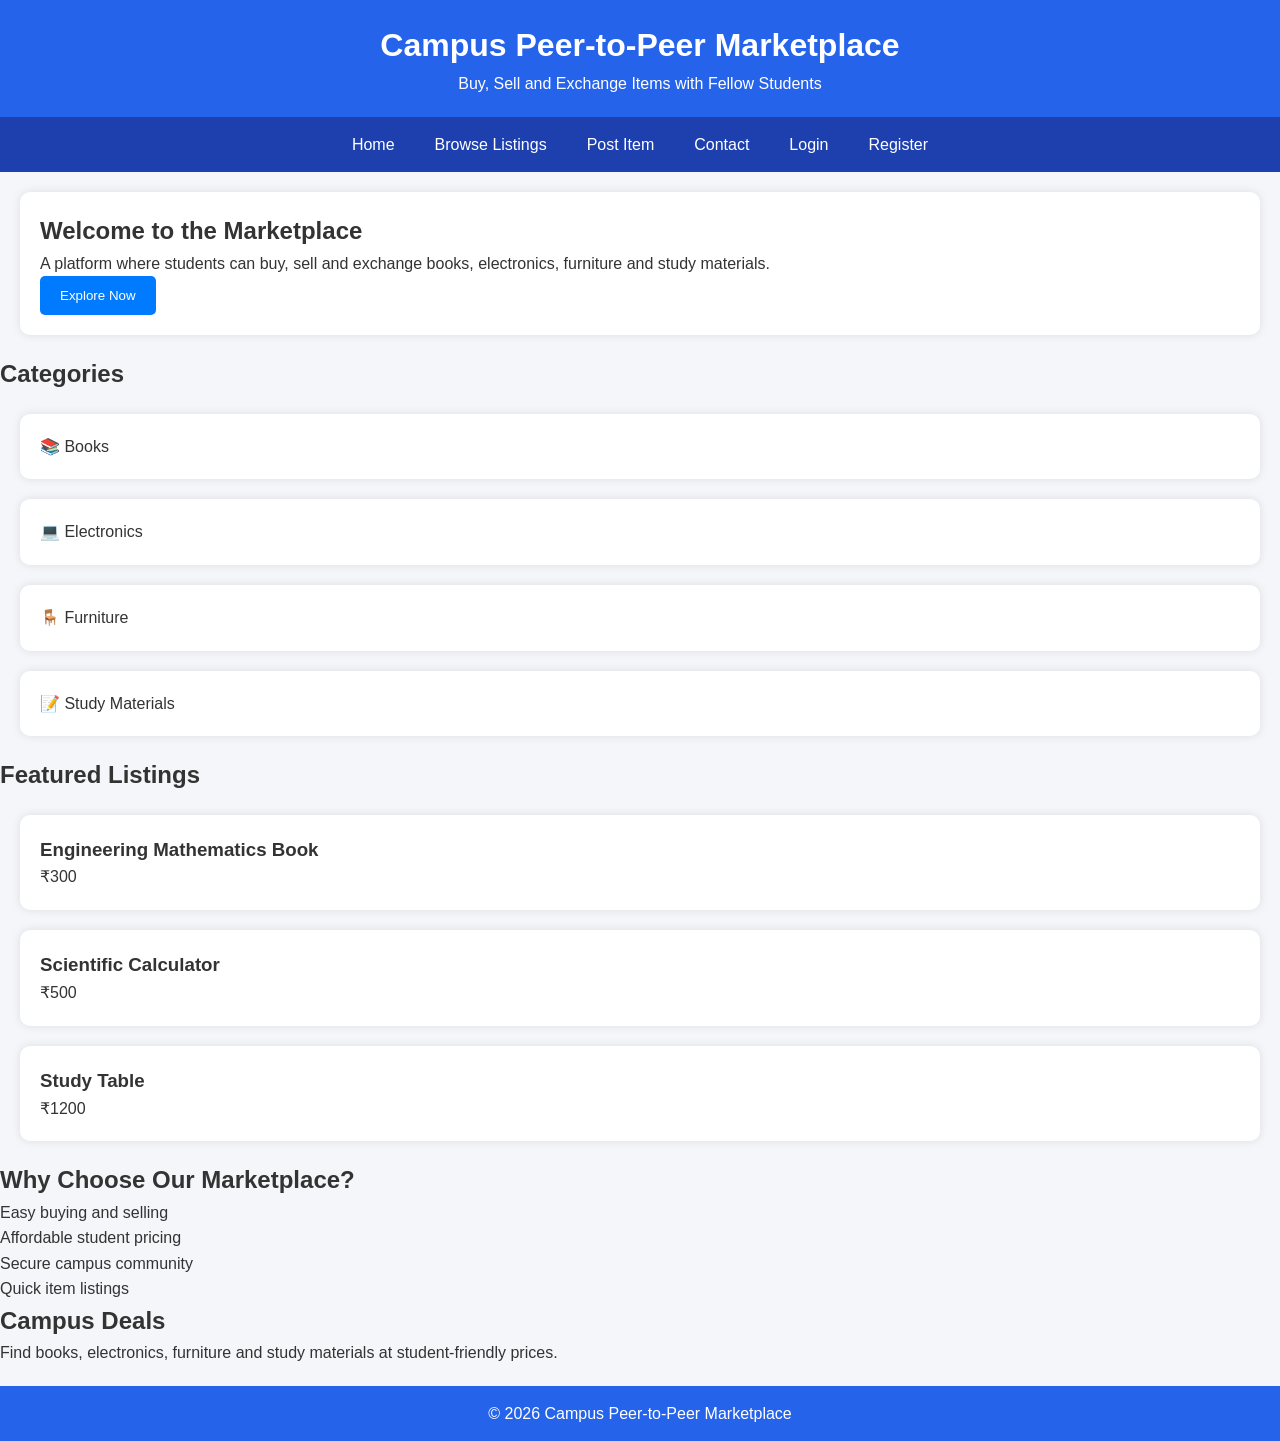
<file: index.html>
<!DOCTYPE html>
<html lang="en">
<head>
    <title>Campus Peer-to-Peer Marketplace</title>
    <link rel="stylesheet" href="css/style.css">
</head>
<body>
    <header>
    <h1>Campus Peer-to-Peer Marketplace</h1>
    <p>Buy, Sell and Exchange Items with Fellow Students</p>
</header>

<nav>
    <ul>
        <li><a href="index.html">Home</a></li>
        <li><a href="browse.html">Browse Listings</a></li>
        <li><a href="post.html">Post Item</a></li>
        <li><a href="contact.html">Contact</a></li>
        <li><a href="login.html">Login</a></li>
        <li><a href="register.html">Register</a></li>
     </ul>
</nav>

<div class="card">
    <h2>Welcome to the Marketplace</h2>
    <p>
        A platform where students can buy, sell and exchange books,
        electronics, furniture and study materials.
    </p>

    <button>Explore Now</button>
</div>

<section class="categories">
    <h2>Categories</h2>
    <div class="category-container">
        <div class="card">📚 Books</div>
        <div class="card">💻 Electronics</div>
        <div class="card">🪑 Furniture</div>
        <div class="card">📝 Study Materials</div>
    </div>
</section>

<section class="featured">
    <h2>Featured Listings</h2>

    <div class="card">
        <h3>Engineering Mathematics Book</h3>
        <p>₹300</p>
    </div>

    <div class="card">
        <h3>Scientific Calculator</h3>
        <p>₹500</p>
    </div>

    <div class="card">
        <h3>Study Table</h3>
        <p>₹1200</p>
    </div>
</section>
<h2>Why Choose Our Marketplace?</h2>
<ul>
    <li>Easy buying and selling</li>
    <li>Affordable student pricing</li>
    <li>Secure campus community</li>
    <li>Quick item listings</li>
</ul>
<section>
    <h2>Campus Deals</h2>
    <p>Find books, electronics, furniture and study materials at student-friendly prices.</p>
</section>

<footer>
    <p>&copy; 2026 Campus Peer-to-Peer Marketplace</p>
</footer>
<script src="js/script.js"></script>
</body>
</html>
</file>
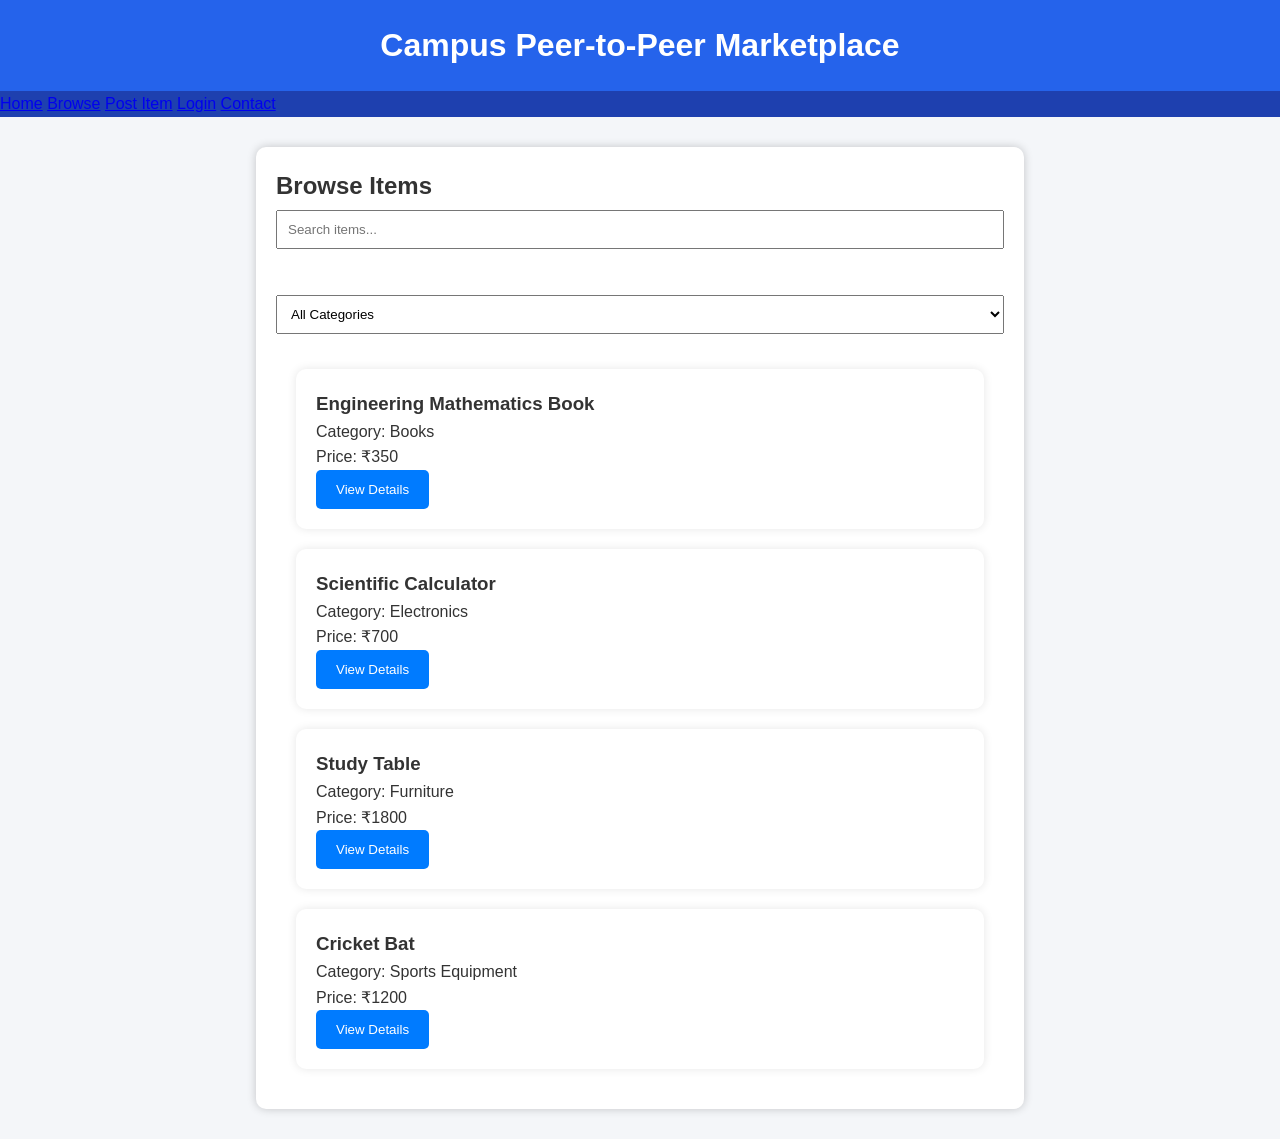
<file: browse.html>
<!DOCTYPE html>
<html lang="en">
<head>
    <meta charset="UTF-8">
    <meta name="viewport" content="width=device-width, initial-scale=1.0">
    <title>Browse Items</title>
    <link rel="stylesheet" href="css/style.css">
</head>
<body>

<header>
    <h1>Campus Peer-to-Peer Marketplace</h1>
</header>

<nav>
    <a href="index.html">Home</a>
    <a href="browse.html">Browse</a>
    <a href="post.html">Post Item</a>
    <a href="login.html">Login</a>
    <a href="contact.html">Contact</a>
</nav>

<div class="container">

<h2>Browse Items</h2>

<input type="text" placeholder="Search items...">

<br><br>

<select>
    <option>All Categories</option>
    <option>Books</option>
    <option>Electronics</option>
    <option>Furniture</option>
    <option>Sports Equipment</option>
</select>

<div class="card-container">

<div class="card">
<h3>Engineering Mathematics Book</h3>
<p>Category: Books</p>
<p>Price: ₹350</p>
<button>View Details</button>
</div>

<div class="card">
<h3>Scientific Calculator</h3>
<p>Category: Electronics</p>
<p>Price: ₹700</p>
<button>View Details</button>
</div>

<div class="card">
<h3>Study Table</h3>
<p>Category: Furniture</p>
<p>Price: ₹1800</p>
<button>View Details</button>
</div>

<div class="card">
<h3>Cricket Bat</h3>
<p>Category: Sports Equipment</p>
<p>Price: ₹1200</p>
<button>View Details</button>
</div>

</div>

</div>
<script src="js/script.js"></script>
</body>
</html>
</file>
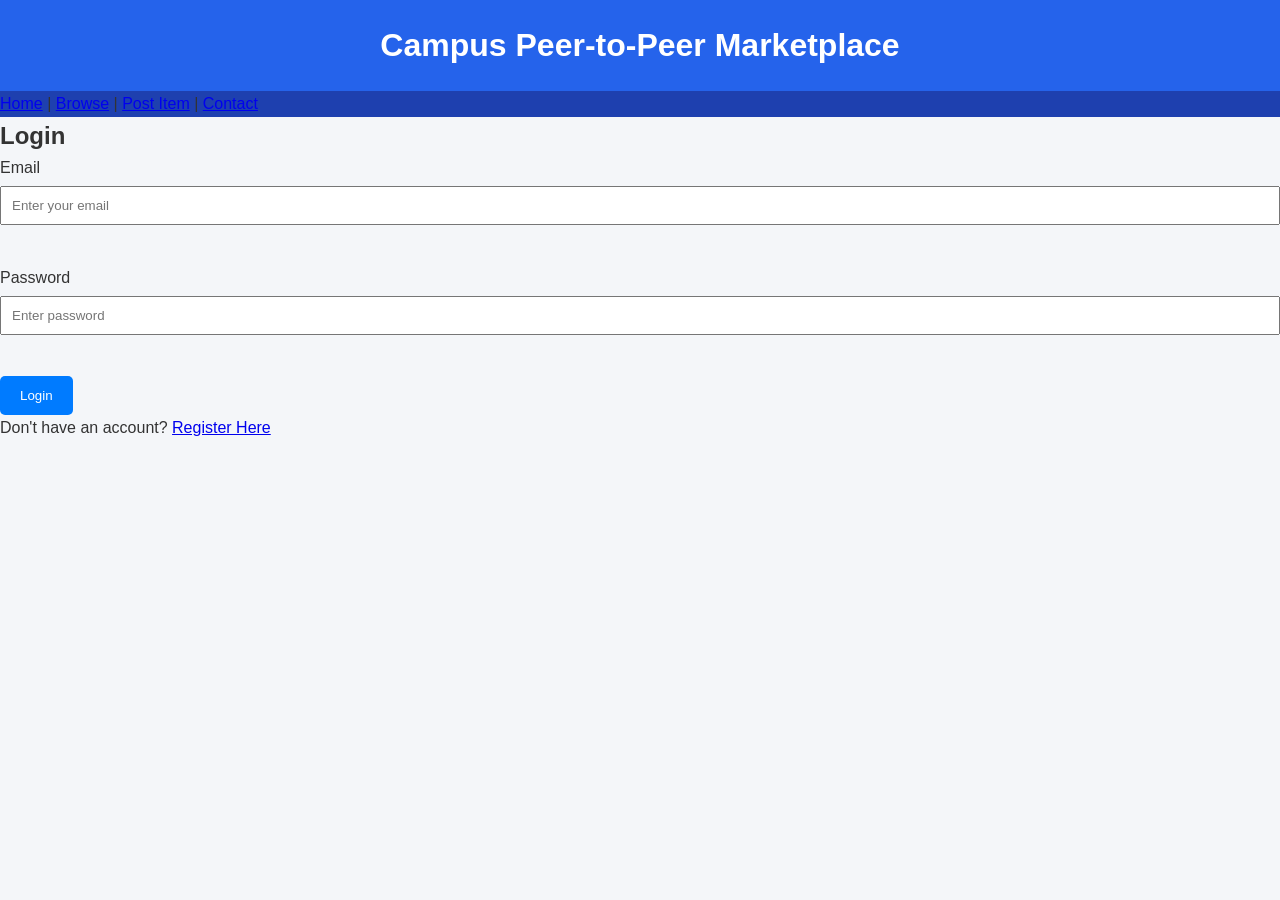
<file: login.html>
<!DOCTYPE html>
<html lang="en">
<head>
    <meta charset="UTF-8">
    <meta name="viewport" content="width=device-width, initial-scale=1.0">
    <title>Login</title>
    <link rel="stylesheet" href="css/style.css">
</head>
<body>

<header>
    <h1>Campus Peer-to-Peer Marketplace</h1>
</header>

<nav>
    <a href="index.html">Home</a> |
    <a href="browse.html">Browse</a> |
    <a href="post.html">Post Item</a> |
    <a href="contact.html">Contact</a>
</nav>

<h2>Login</h2>

<form id="loginForm">
    <label>Email</label><br>
    <input type="email" placeholder="Enter your email"><br><br>

    <label>Password</label><br>
    <input type="password" placeholder="Enter password"><br><br>

    <button type="submit">Login</button>
</form>

<p>Don't have an account?
<a href="register.html">Register Here</a></p>
<script src="js/script.js"></script>
</body>
</html>
</file>
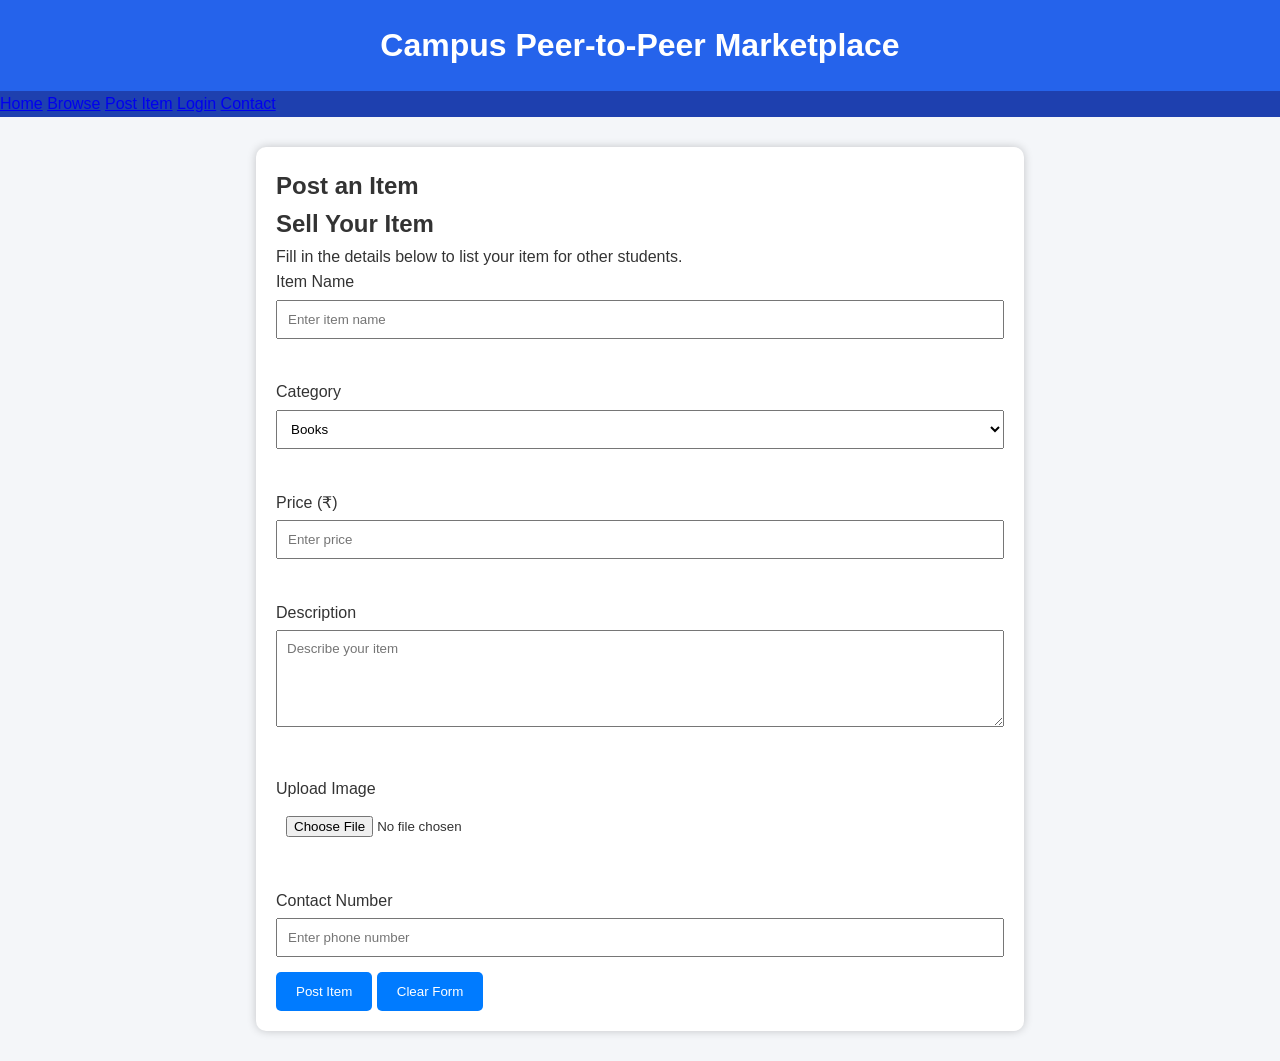
<file: post.html>
<!DOCTYPE html>
<html lang="en">
<head>
    <meta charset="UTF-8">
    <meta name="viewport" content="width=device-width, initial-scale=1.0">
    <title>Post Item</title>
    <link rel="stylesheet" href="css/style.css">
</head>
<body>

<header>
    <h1>Campus Peer-to-Peer Marketplace</h1>
</header>

<nav>
    <a href="index.html">Home</a>
    <a href="browse.html">Browse</a>
    <a href="post.html">Post Item</a>
    <a href="login.html">Login</a>
    <a href="contact.html">Contact</a>
</nav>

<div class="container">
    <h2>Post an Item</h2>
    <h2>Sell Your Item</h2>
<p>Fill in the details below to list your item for other students.</p>

    <form>

        <label>Item Name</label><br>
        <input type="text" placeholder="Enter item name"><br><br>

        <label>Category</label><br>
        <select><option>Books</option>
                <option>Electronics</option>
                <option>Furniture</option>
                <option>Stationery</option>
                <option>Sports Equipment</option>
                <option>Clothing</option>
                <option>Bicycles</option>
                <option>Others</option>
                
        </select><br><br>

        <label>Price (₹)</label><br>
        <input type="number" placeholder="Enter price"><br><br>

        <label>Description</label><br>
        <textarea rows="5" placeholder="Describe your item"></textarea><br><br>

        <label>Upload Image</label><br>
        <input type="file"><br><br>

        <label>Contact Number</label><br>
        <input type="tel" placeholder="Enter phone number" required>
        <button type="submit">Post Item</button>
        <button type="reset">Clear Form</button>

    </form>

</div>
<script src="js/script.js"></script>
</body>
</html>
</file>
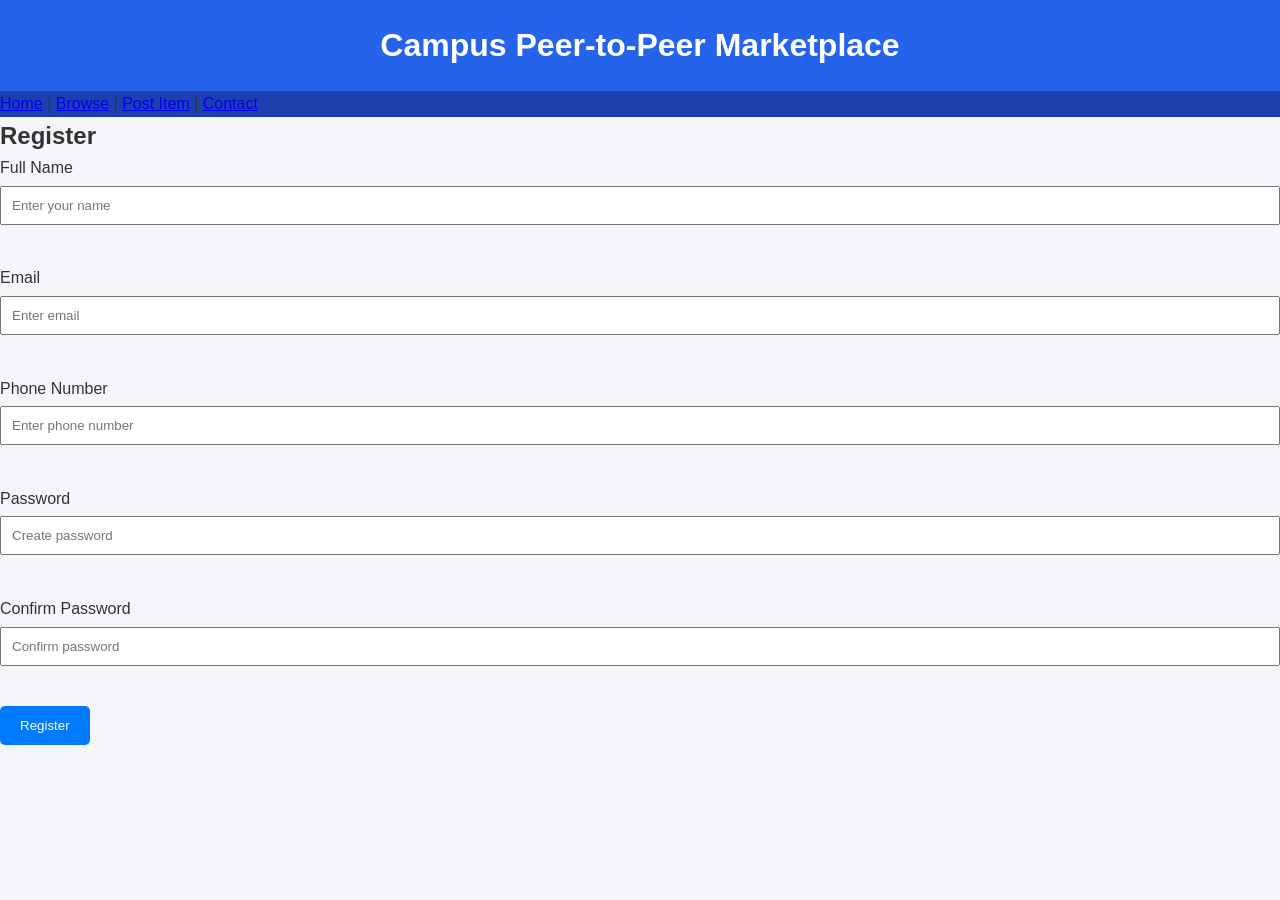
<file: register.html>
<!DOCTYPE html>
<html lang="en">
<head>
    <meta charset="UTF-8">
    <meta name="viewport" content="width=device-width, initial-scale=1.0">
    <title>Register</title>
    <link rel="stylesheet" href="css/style.css">
</head>
<body>

<header>
    <h1>Campus Peer-to-Peer Marketplace</h1>
</header>

<nav>
    <a href="index.html">Home</a> |
    <a href="browse.html">Browse</a> |
    <a href="post.html">Post Item</a> |
    <a href="contact.html">Contact</a>
</nav>

<h2>Register</h2>

<form id="registerForm">

<label>Full Name</label><br>
<input type="text" placeholder="Enter your name"><br><br>

<label>Email</label><br>
<input type="email" placeholder="Enter email"><br><br>

<label>Phone Number</label><br>
<input type="tel" placeholder="Enter phone number"><br><br>

<label>Password</label><br>
<input type="password" placeholder="Create password"><br><br>

<label>Confirm Password</label><br>
<input type="password" placeholder="Confirm password"><br><br>

<button type="submit">Register</button>

</form>
<script src="js/script.js"></script>
</body>
</html>
</file>
<file: css/style.css>
*{
    margin:0;
    padding:0;
    box-sizing:border-box;
    font-family:Arial,sans-serif;
}

body{
    background:#f4f6f9;
    color:#333;
    line-height:1.6;
}

header{
    background:#2563eb;
    color:white;
    text-align:center;
    padding:20px;
}

nav{
    background:#1e40af;
}

nav ul{
    list-style:none;
    display:flex;
    justify-content:center;
}

nav ul li a{
    color:white;
    text-decoration:none;
    padding:15px 20px;
    display:block;
}

nav ul li a:hover{
    background:white;
    color:#cbd4f0;
}

.card{
    background:white;
    margin:20px;
    padding:20px;
    border-radius:10px;
    box-shadow:0 0 10px rgba(0,0,0,0.1);
}

button{
    background:#2563eb;
    color:white;
    border:none;
    padding:10px 20px;
    border-radius:5px;
    cursor:pointer;
}

button:hover{
    background:#1e40af;
}

footer{
    background:#2563eb;
    color:white;
    text-align:center;
    padding:15px;
    margin-top:20px;
}

img{
    max-width:100%;
    border-radius:10px;
}

@media(max-width:768px){
    nav ul{
        flex-direction:column;
    }
}
.container{
    width:60%;
    margin:30px auto;
    background:white;
    padding:20px;
    border-radius:10px;
    box-shadow:0 0 10px rgba(0,0,0,0.2);
}

input,
select,
textarea{
    width:100%;
    padding:10px;
    margin-top:5px;
    margin-bottom:15px;
}

button{
    background:#007BFF;
    color:white;
    border:none;
    padding:12px 20px;
    border-radius:5px;

button{
    width:100%;
    padding:15px;
    font-size:18px;
    background:#0d6efd;
    color:white;
    border:none;
    border-radius:8px;
    cursor:pointer;
}

button:hover{
    background:#0056b3;
    background:#0b5ed7;
}
.card-container{
    display:flex;
    flex-wrap:wrap;
    gap:20px;
    margin-top:20px;
}

.card{
    width:250px;
    border:1px solid #ddd;
    border-radius:10px;
    padding:15px;
    box-shadow:0 2px 8px rgba(0,0,0,0.2);
    background:white;
}

.card h3{
    margin-top:0;
}

.card button{
    width:100%;
}
body{
    background:#f4f6f9;
    font-family:Arial,sans-serif;
}

header{
    background:#0d6efd;
    color:white;
    padding:20px;
    text-align:center;
}

nav{
    background:#343a40;
    padding:15px;
    text-align:center;
}

nav a{
    color:white;
    text-decoration:none;
    margin:15px;
}

nav a:hover{
    color:yellow;
}
button{

transition:0.3s;

}

button:hover{

transform:scale(1.05);

}
</file>
